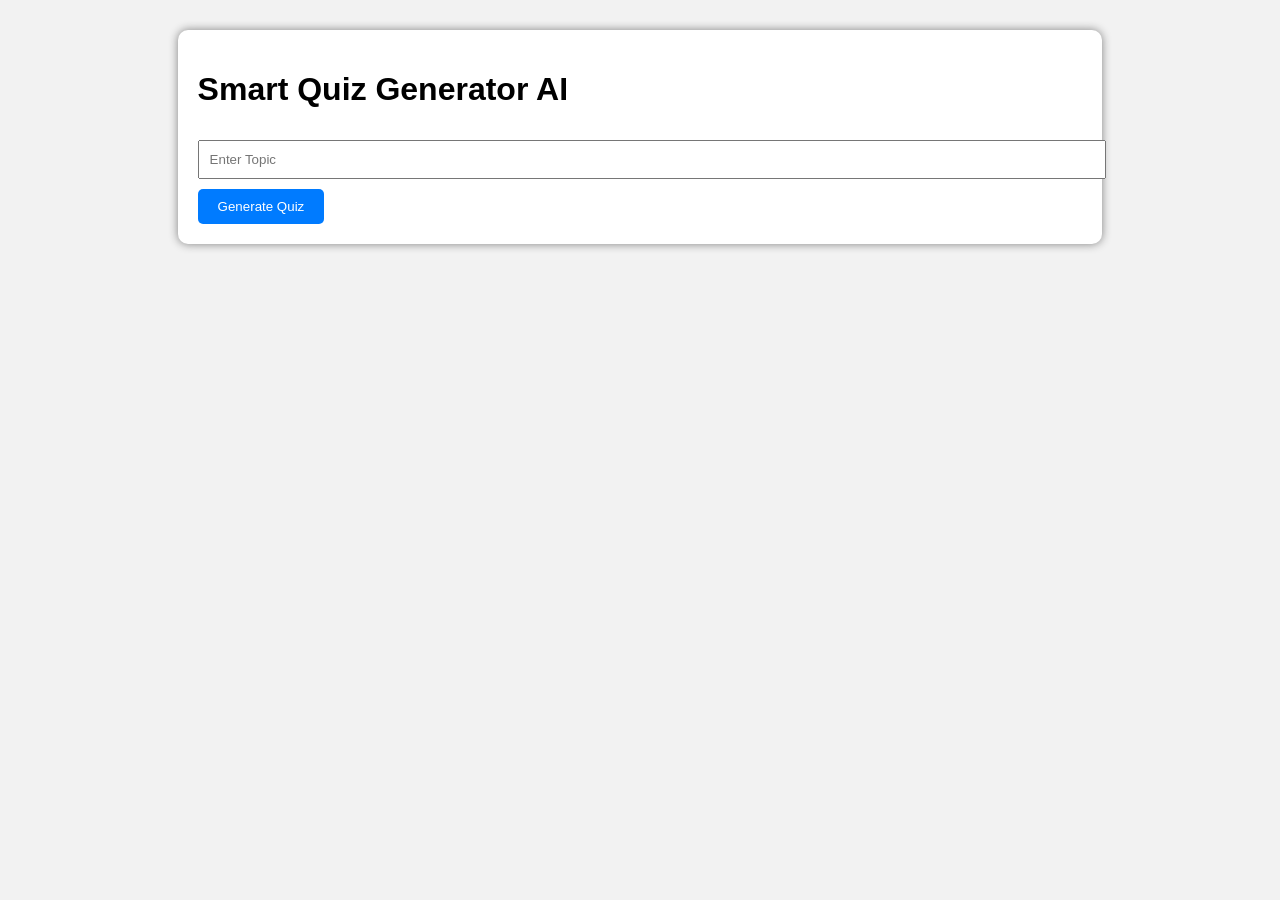
<file: templates/index.html>
<!DOCTYPE html>
<html>
<head>
    <title>Smart Quiz Generator</title>
    <link rel="stylesheet" href="/static/style.css">
</head>
<body>

<div class="container">

<h1>Smart Quiz Generator AI</h1>

<form action="/generate" method="POST">

<input
type="text"
name="topic"
placeholder="Enter Topic"
required>

<button type="submit">
Generate Quiz
</button>

</form>

</div>

</body>
</html>
</file>
<file: static/style.css>
body{
font-family:Arial;
background:#f2f2f2;
}

.container{
width:70%;
margin:auto;
background:white;
padding:20px;
margin-top:30px;
border-radius:10px;
box-shadow:0 0 10px gray;
}

input{
width:100%;
padding:10px;
margin:10px 0;
}

button{
padding:10px 20px;
background:#007bff;
color:white;
border:none;
cursor:pointer;
border-radius:5px;
}

button:hover{
opacity:0.9;
}

.question{
margin:20px 0;
}
</file>
